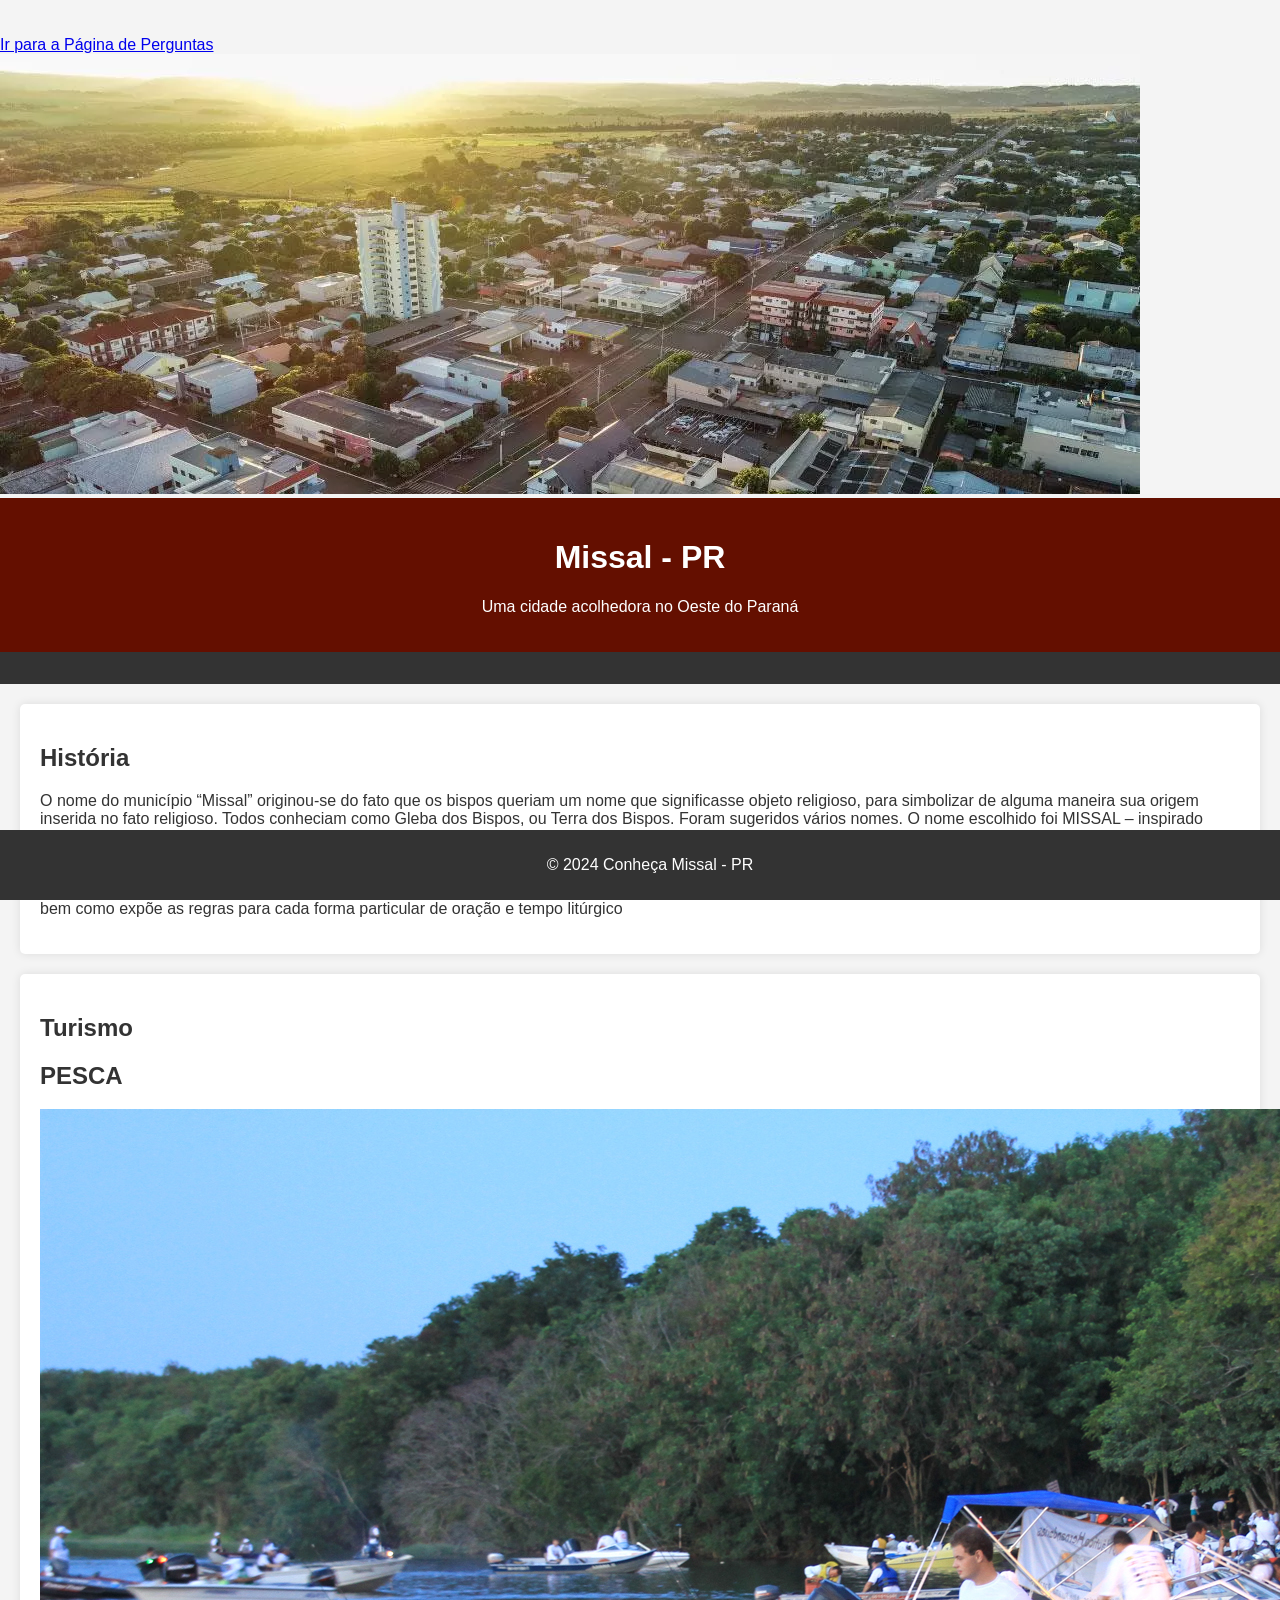
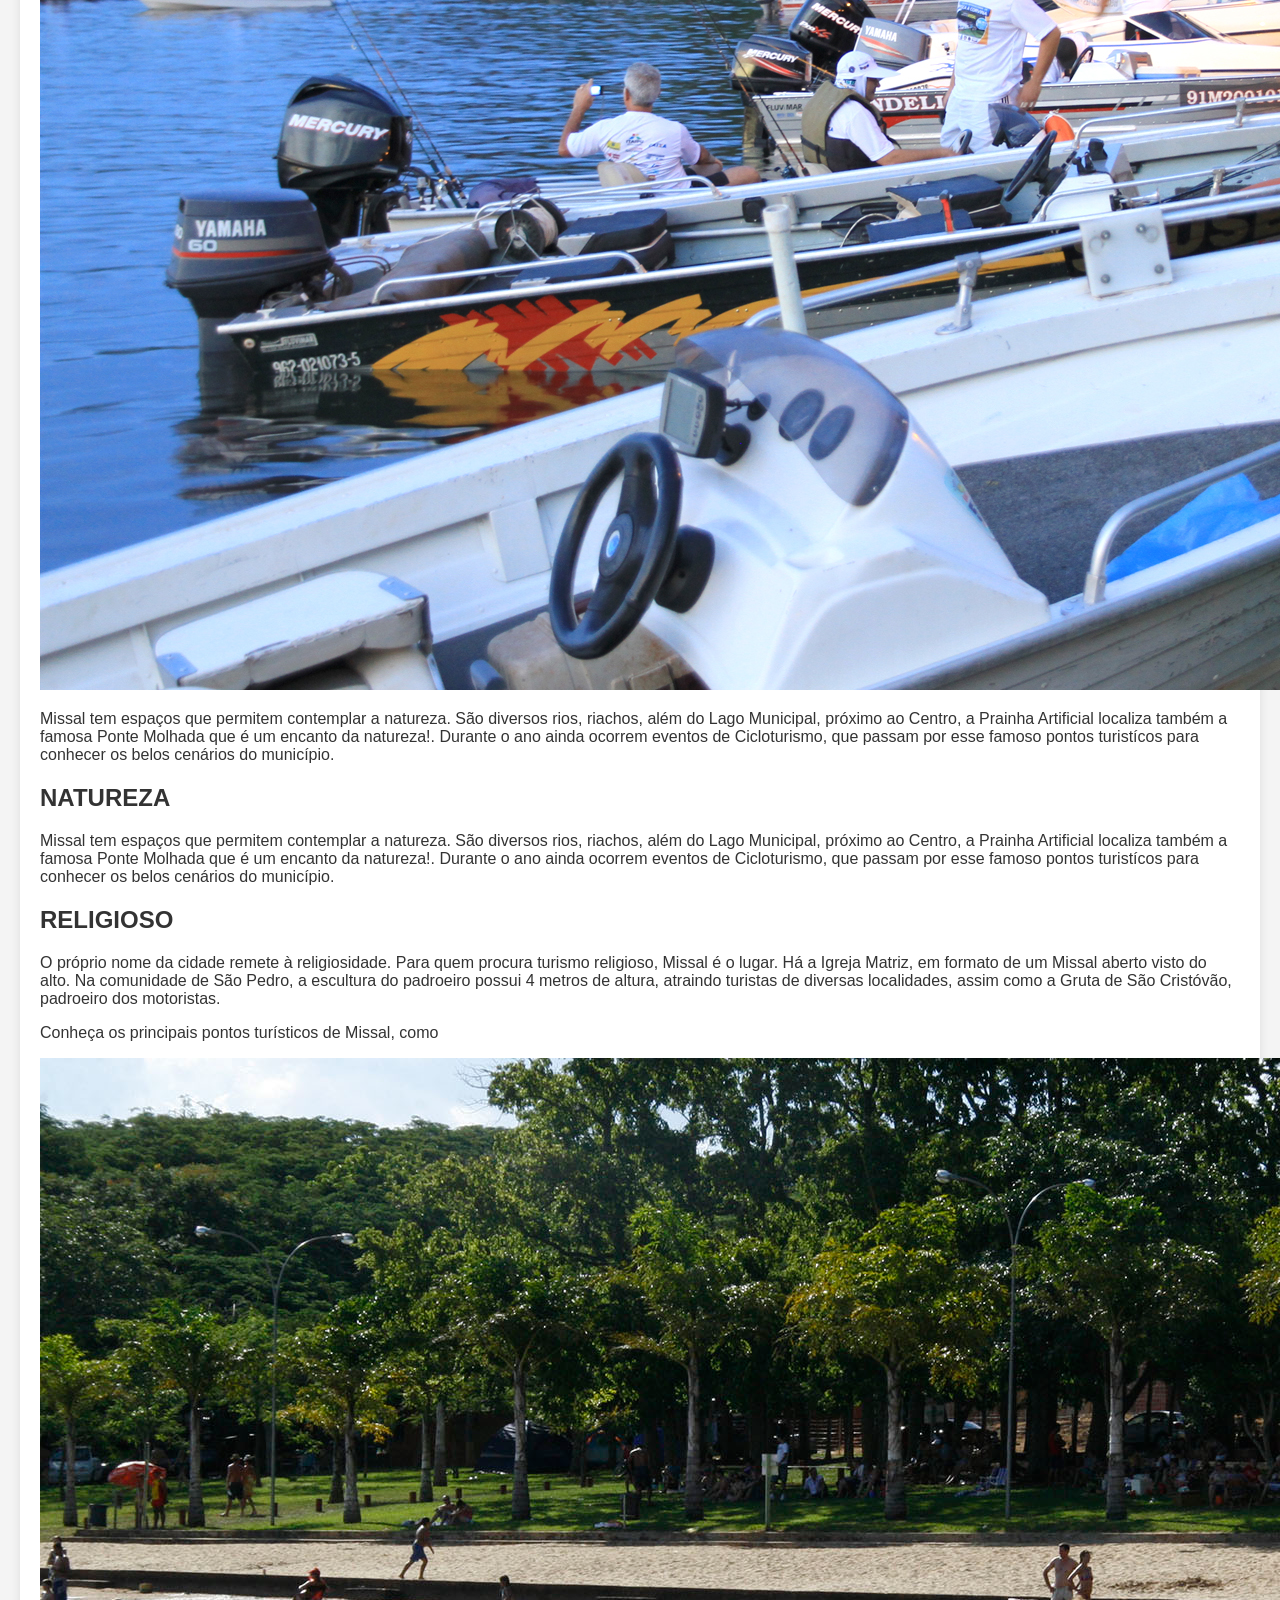
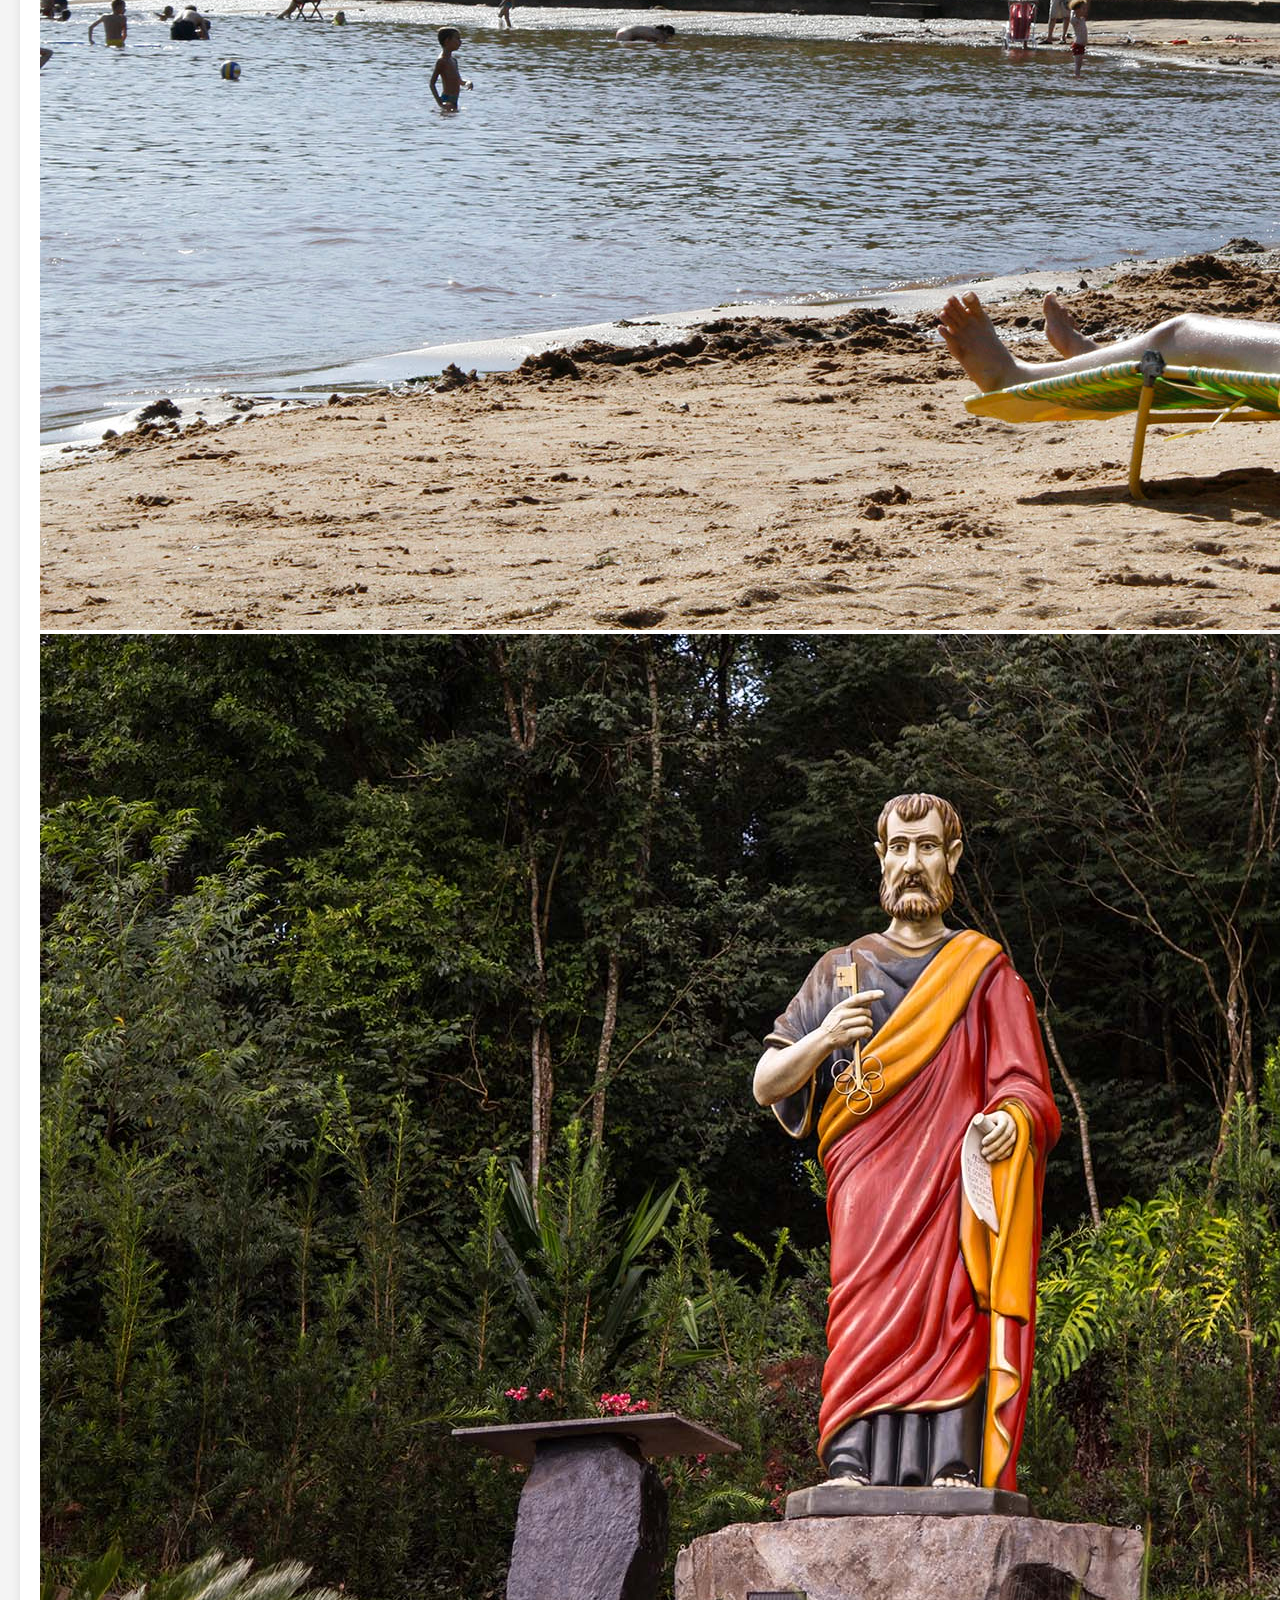
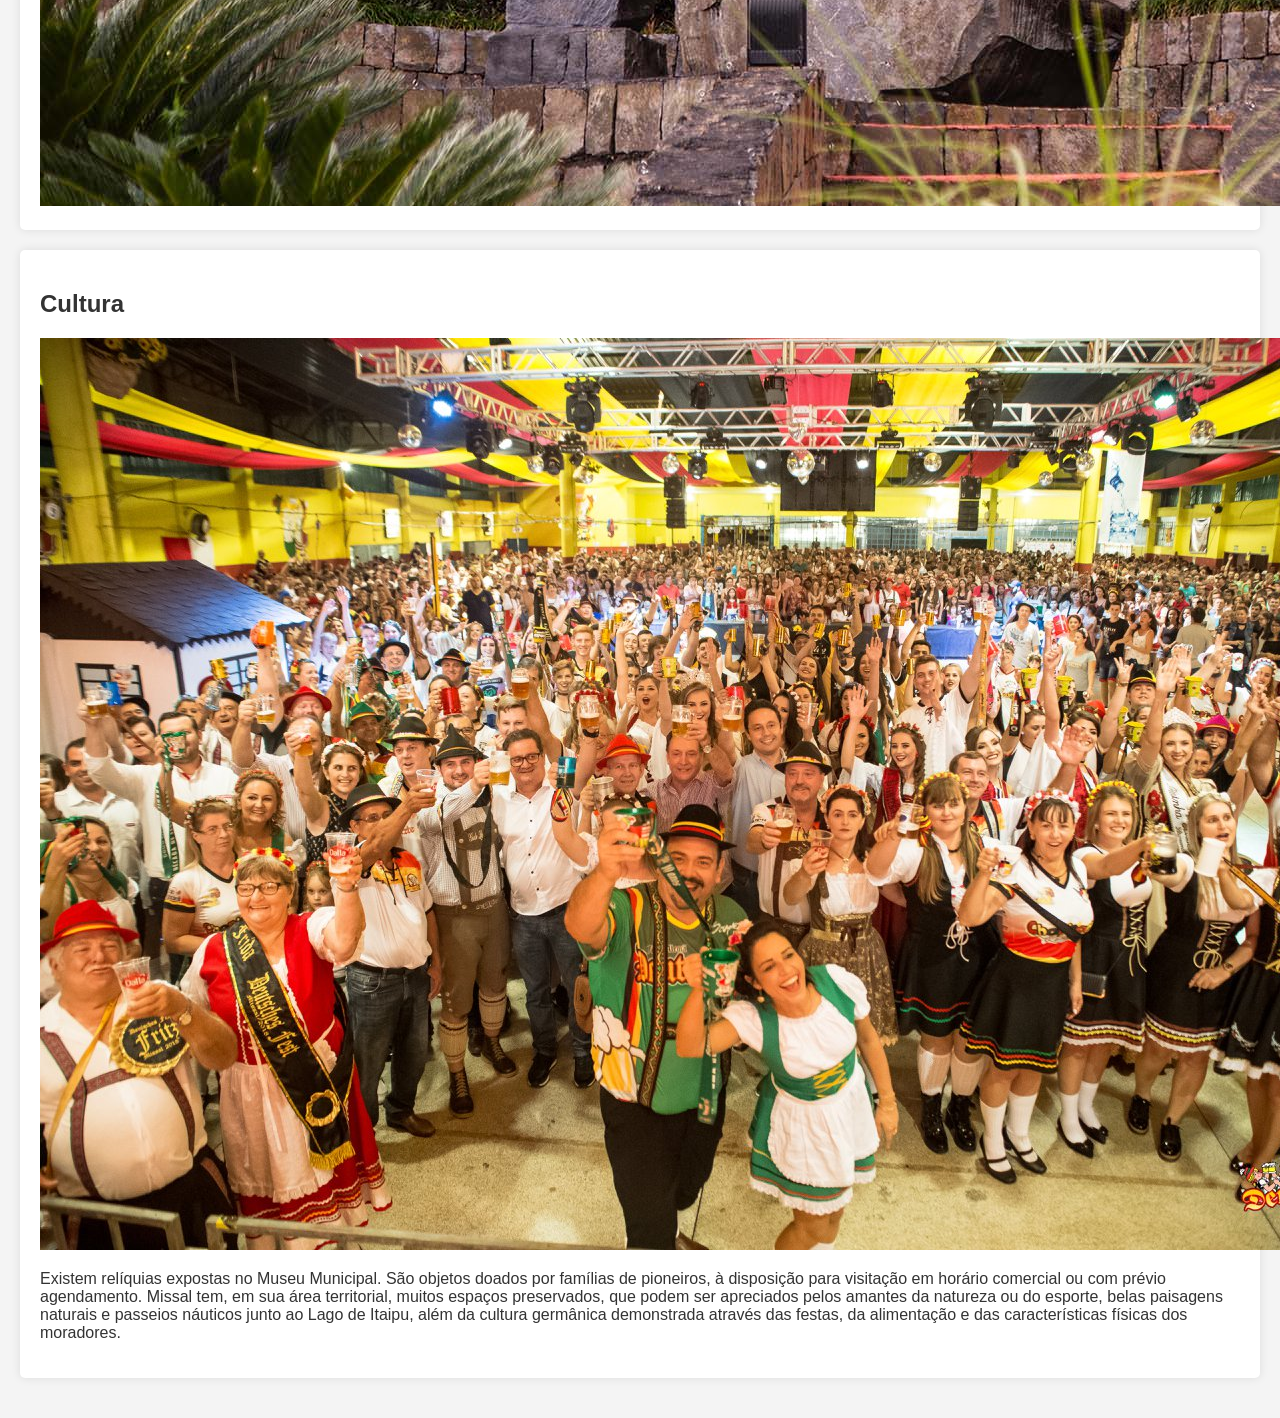
<file: index.html>
<!DOCTYPE html>
<html lang="pt-br">
<head>
<meta charset="UTF-8">
<meta name="viewport" content="width=device-width, initial-scale=1.0">
<title>Conheça Missal - PR</title>
<link rel="stylesheet" href="style.css">
<div class="content">
    <!-- Link para a página pergunta.html -->
    <br><br>
    <a href="pergunta.html">Ir para a Página de Perguntas</a>
</div>
</head>
<body>
    <img src="foto1.jpg"alt="">
<header>
<h1>Missal - PR</h1>
<p>Uma cidade acolhedora no Oeste do Paraná</p>
</header>
<nav>
<ul>
<li><a href="#historia"></a></li>

<li><a href="#turismo"></a></li>

<li><a href="#cultura"></a></li>
</ul>
</nav>
<main>
<section id="historia"></a></li>
<h2>História</h2>
<p>O nome do município “Missal” originou-se do fato que os bispos queriam um nome que significasse objeto religioso, para simbolizar de alguma maneira sua origem inserida no fato religioso. Todos conheciam como Gleba dos Bispos, ou Terra dos Bispos. Foram sugeridos vários nomes. O nome escolhido foi MISSAL – inspirado pelos colonizadores e pioneiros, baseado no livro em que o sacerdote se orienta para celebrar a missa – fanal do trabalho espiritual do sacerdote, assim como as terras são fanal do trabalho material do agricultor.Na época da fundação o sacerdote ainda rezava a missa em latim e de costas para o povo. (MISSALE ROMANO) O Concílio Vaticano II (1964) aprovou as traduções dos textos litúrgicos, mas conserva uma única e mesma tradição. Entre tamanha diversidade de línguas foi mantida a mesma oração como meio de testemunhar e afirmar a unidade de todos os fiéis. O MISSAL orienta as linhas gerais, segundo as quais se deve ordenar a celebração eucarística, bem como expõe as regras para cada forma particular de oração e tempo litúrgico</p>
</section>
<section id="turismo">
<h2>Turismo</h2>
<h2>PESCA</h2>
<img src="Pesca á Corvina.jpg"alt="">
<p>Missal tem espaços que permitem contemplar a natureza. São diversos rios, riachos, além do Lago Municipal, próximo ao Centro, a Prainha Artificial localiza também a famosa Ponte Molhada que é um encanto da natureza!. Durante o ano ainda ocorrem eventos de Cicloturismo, que passam por esse famoso pontos turistícos para conhecer os belos cenários do município.</p>
<h2>NATUREZA</h2>
Missal tem espaços que permitem contemplar a natureza. São diversos rios, riachos, além do Lago Municipal, próximo ao Centro, a Prainha Artificial localiza também a famosa Ponte Molhada que é um encanto da natureza!. Durante o ano ainda ocorrem eventos de Cicloturismo, que passam por esse famoso pontos turistícos para conhecer os belos cenários do município.
<h2>RELIGIOSO</h2>
O próprio nome da cidade remete à religiosidade. Para quem procura turismo religioso, Missal é o lugar. Há a Igreja Matriz, em formato de um Missal aberto visto do alto. Na comunidade de São Pedro, a escultura do padroeiro possui 4 metros de altura, atraindo turistas de diversas localidades, assim como a Gruta de São Cristóvão, padroeiro dos motoristas.
<p>Conheça os principais pontos turísticos de Missal, como  </p>
<img src="terminal_turistico_de_vila_natal_prainha_artifical_3.jpg"alt="">
<img src="estatua_de_sao_pedro_-_comunidade_de_sao_pedro.jpg"alt="">
</section>
<section id="cultura">
<h2>Cultura</h2>
<img src="DEUTSCHES-FEST-01.jpg"alt="">
<p>Existem relíquias expostas no Museu Municipal. São objetos doados por famílias de pioneiros, à disposição para visitação em horário comercial ou com prévio agendamento. Missal tem, em sua área territorial, muitos espaços preservados, que podem ser apreciados pelos amantes da natureza ou do esporte, belas paisagens naturais e passeios náuticos junto ao Lago de Itaipu, além da cultura germânica demonstrada através das festas, da alimentação e das características físicas dos moradores.</p>
</section>
</main>
<footer>
<p>&copy; 2024 Conheça Missal - PR</p>
</footer>
</body>
</html>
</file>
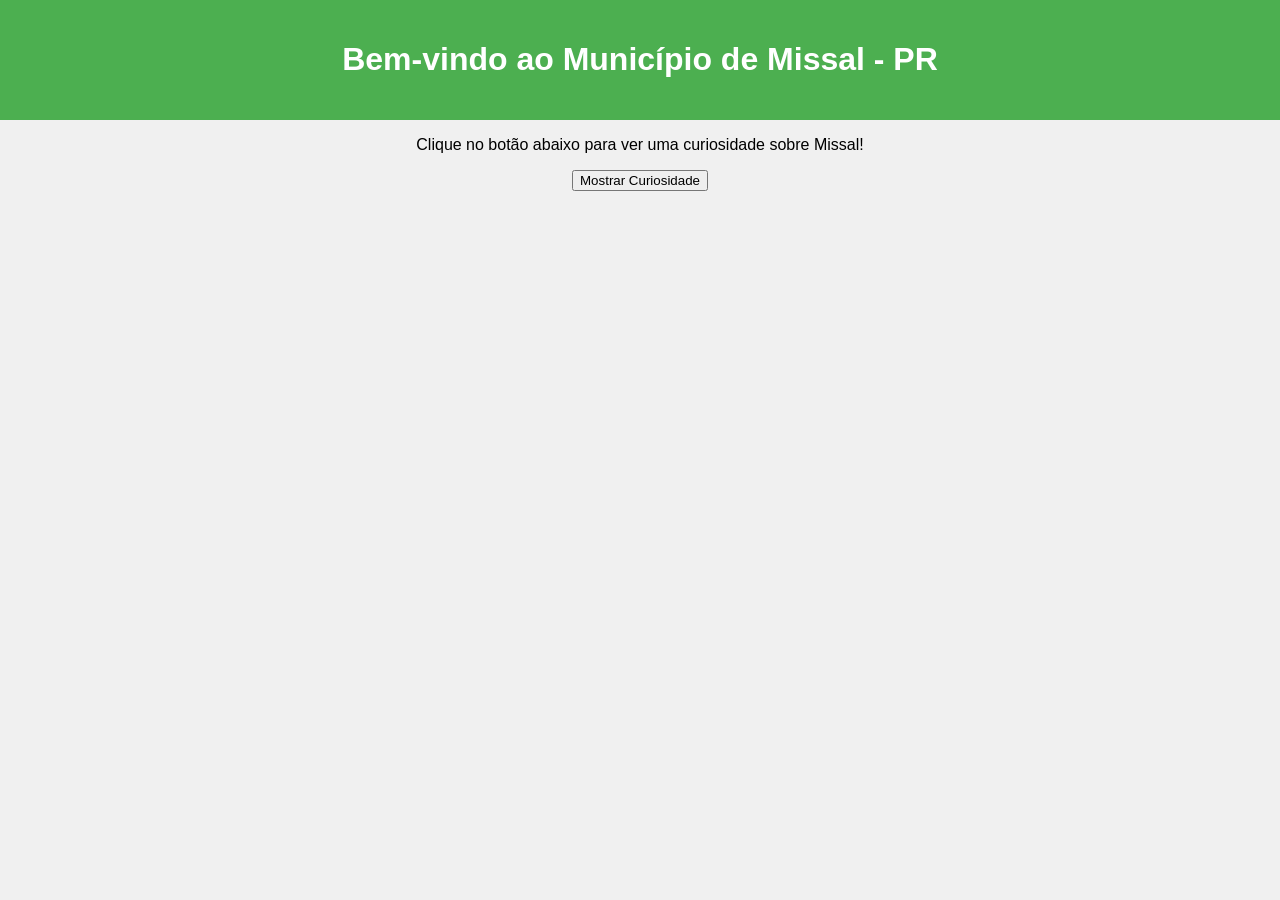
<file: pergunta.html>
<!DOCTYPE html>
<html lang="pt-BR">
<head>
    <meta charset="UTF-8">
    <meta name="viewport" content="width=device-width, initial-scale=1.0">
    <title>Missal - PR</title>
    <link rel="stylesheet" href="stylepergunta.css">
</head>
<body>
    <header>
        <h1>Bem-vindo ao Município de Missal - PR</h1>
    </header>
    <div class="content">
        <p id="message">Clique no botão abaixo para ver uma curiosidade sobre Missal!</p>
        <button onclick="showCuriosity()">Mostrar Curiosidade</button>
    </div>

    <script src="script.js"></script>
</body>
</html>
</file>
<file: style.css>
body {
    font-family: Arial, sans-serif;
    margin: 0;
    padding: 0;
    background: #f4f4f4;
    color: #333;
    }
    
    header {
    background-color: #640f00;
    color: rgb(255, 255, 255);
    padding: 20px;
    text-align: center;
    }
    
    nav ul {
    list-style-type: none;
    padding: 0;
    background-color: #333;
    
    overflow: hidden;
    margin: 0;
    }
    
    nav ul li {
    display: inline;
    margin-right: 10px;
    }
    
    nav ul li a {
    color: white;
    text-decoration: none;
    padding: 14px 20px;
    display: inline-block;
    }
    
    nav ul li a:hover {
    background-color: #111;
    }
    
    main {
    padding: 20px;
    }
    
    section {
    margin-bottom: 20px;
    background: rgb(255, 255, 255);
    padding: 20px;
    border-radius: 5px;
    box-shadow: 0 0 10px rgba(0,0,0,0.1);
    }
    
    footer {
    background-color: #333;
    color: white;
    text-align: center;
    padding: 10px;
    position: fixed;
    bottom: 0;
    width: 100%;
    }
</file>
<file: stylepergunta.css>
body {
    font-family: Arial, sans-serif;
    background-color: #f0f0f0;
    margin: 0;
    padding: 0;
    text-align: center;
}
header {
    background-color: #4CAF50;
    color: white;
    padding: 20px;
    body {
        font-family: Arial, sans-serif;
        background-color: #f0f0f0;
        margin: 0;
        padding: 0;
        text-align: center;
    }
    header {
        background-color: #4CAF50;
        color: white;
        padding: 20px;
    }
    .content {
        margin: 20px;
        padding: 20px;
        background-color: white;
        border-radius: 10px;
        box-shadow: 0 0 10px rgba(0, 0, 0, 0.1);
    }
    button {
        padding: 10px 20px;
        font-size: 16px;
        margin-top: 20px;
        cursor: pointer;
        background-color: #4CAF50;
        color: white;
        border: none;
        border-radius: 5px;
    }
</file>
